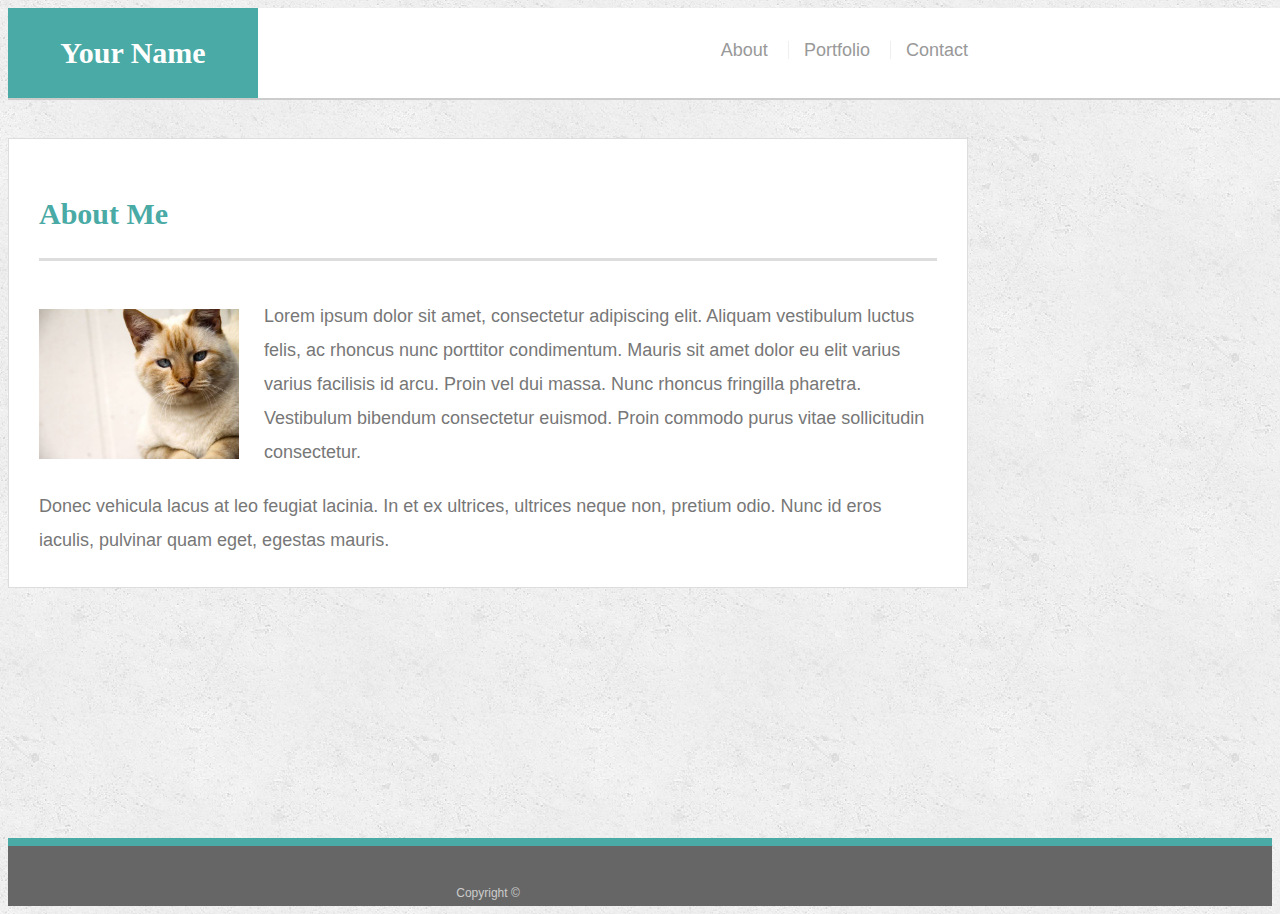
<file: index.html>
<!doctype html>
<html lang="en-us">

<head>
  <meta charset="UTF-8">
  <title>About | Your Name</title>
  <link rel="stylesheet" type="text/css" href="assets/css/style.css">
</head>

<body>

  <div  id= "main-nav" class="container">
    <div class= "row">
      <div class= "col">
  <header id="masthead">
    <div class="container">
      <a href="index.html" id="logo">Your Name</a>
      <nav>
        <a href="index.html">About</a>
        <a href="portfolio.html">Portfolio</a>
        <a href="contact.html">Contact</a>
      </nav>
    </div>
  </div>
</div>
</div>
  </header>

  <div id="main-container" class="container">
    <section class="main-section">
    <div class="row">
      <h1>About Me</h1>
</div>
<div class="container">
<div id=main-row class="row">
  <div class="col-md">
      <img id= "cat" src="assets/images/cat.jpg" class="auth-image" alt="Your Name">
  </div>
  <div class="col">

      <p>Lorem ipsum dolor sit amet, consectetur adipiscing elit. Aliquam vestibulum luctus felis, ac rhoncus nunc porttitor condimentum. Mauris sit amet dolor eu elit varius varius facilisis id arcu. Proin vel dui massa. Nunc rhoncus fringilla pharetra. Vestibulum bibendum consectetur euismod. Proin commodo purus vitae sollicitudin consectetur.</p>

      <p>Donec vehicula lacus at leo feugiat lacinia. In et ex ultrices, ultrices neque non, pretium odio. Nunc id eros iaculis, pulvinar quam eget, egestas mauris.</p>
</div>
  </div>
</div>
    </section>

  </div>

  <footer>
    <div class="container">
      Copyright &copy; 
    </div>
  </footer>
</body>

</html>
</file>
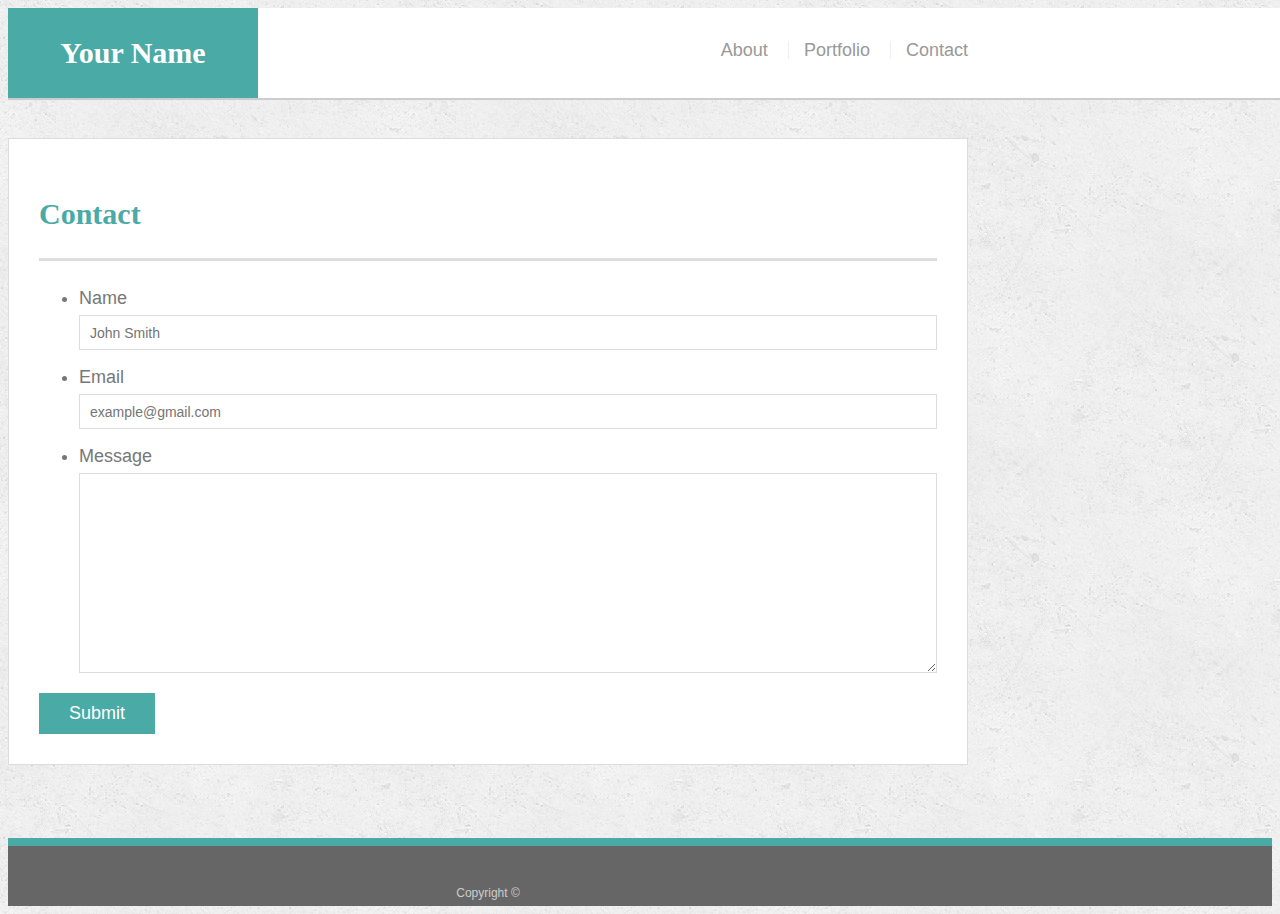
<file: contact.html>
<!doctype html>
<html lang="en-us">

<head>
  <meta charset="UTF-8">
  <title>Contact | Your Name</title>
  <link rel="stylesheet" type="text/css" href="assets/css/style.css">
</head>

<body>

  <header id="masthead">
    <div class="container">
      <a href="index.html" id="logo">Your Name</a>
      <nav>
        <a href="index.html">About</a>
        <a href="portfolio.html">Portfolio</a>
        <a href="contact.html">Contact</a>
      </nav>
    </div>
  </header>

  <div id="main-container" class="container">
    <section class="main-section">
      <h1>Contact</h1>

      <form id="contact-form">
        <ul>
          <li>
            <label for="name">Name</label>
            <input type="text" id="name" name="name" placeholder="John Smith" required="required">
          </li>
          <li>
            <label for="email">Email</label>
            <input type="email" id="email" name="email" placeholder="example@gmail.com" required="required">
          </li>
          <li>
            <label for="message">Message</label>
            <textarea id="message" name="message" required="required"></textarea>
          </li>
        </ul>
        <input type="submit">
      </form>

    </section>

  </div>

  <footer>
    <div class="container">
      Copyright &copy; 
    </div>
  </footer>
</body>

</html>
</file>
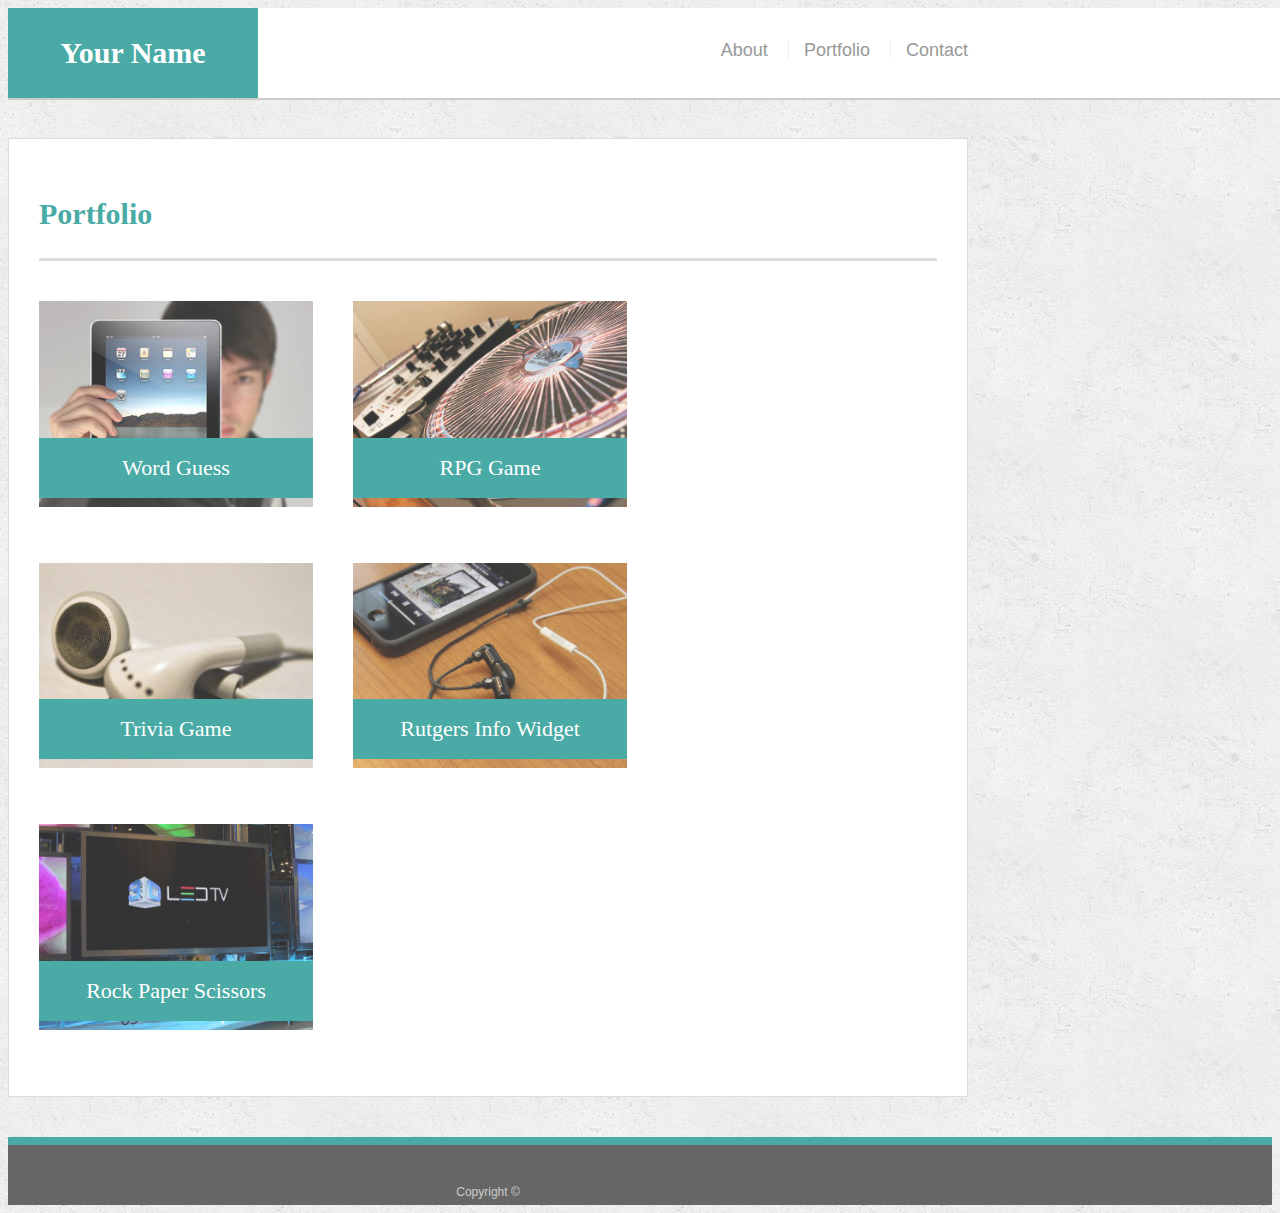
<file: portfolio.html>
<!doctype html>
<html lang="en-us">

<head>
  <meta charset="UTF-8">
  <title>Portfolio | Your Name</title>
  <link rel="stylesheet" type="text/css" href="assets/css/style.css">
</head>

<body>
<div class="row">
  <div class="col">
  <header id="masthead">
    <div class="container">
      <a href="index.html" id="logo">Your Name</a>
      <nav>
        <a href="index.html">About</a>
        <a href="portfolio.html">Portfolio</a>
        <a href="contact.html">Contact</a>
      </nav>
    </div>
  </div>
</div>
  </header>

  <div id="main-container" class="container">
    <section class="main-section">
      <h1>Portfolio</h1>

      <div class="work">
        <img src="assets/images/technics-q-c-640-480-1.jpg" alt="Word Guess">

        <h3>Word Guess</h3>
      </div>
      <div class="work">
        <img src="assets/images/technics-q-c-640-480-2.jpg" alt="RPG Game">

        <h3>RPG Game</h3>
      </div>
      <div class="work">
        <img src="assets/images/technics-q-c-640-480-5.jpg" alt="Trivia Game">

        <h3>Trivia Game</h3>
      </div>
      <div class="work">
        <img src="assets/images/technics-q-c-640-480-7.jpg" alt="Rutgers Info Widget">

        <h3>Rutgers Info Widget</h3>
      </div>
      <div class="work">
        <img src="assets/images/technics-q-c-640-480-9.jpg" alt="Rock Paper Scissors">

        <h3>Rock Paper Scissors</h3>
      </div>

    </section>

  </div>

  <footer>
    <div class="container">
      Copyright &copy;
    </div>
  </footer>
</body>

</html>
</file>
<file: assets/css/style.css>
body {
  font-family: Arial, "Helvetica Neue", Helvetica, sans-serif;
  font-size: 18px;
  line-height: 34px;
  color: #777777;
  background: url("../images/concrete_seamless.png");
}

* {
  box-sizing: border-box;
}

/* general */

.container {
  float: left;
  width: 100%;
  max-width: 960px;
  margin: 0 auto;
  clear: both;
}

h1,
h2,
h3,
p {
  margin-bottom: 20px;
}

p:last-child {
  margin-bottom: 0;
}

h1,
h2,
h3 {
  font-family: Georgia, Times, "Times New Roman", serif;
  font-weight: 700;
  color: #4aaaa5;
}

h1 {
  padding-bottom: 20px;
  font-size: 30px;
  line-height: 49px;
  border-bottom: 3px solid #dddddd;
}

h2,
h3 {
  font-size: 22px;
}

/* header */

#masthead {
  position: fixed;
  z-index: 99;
  width: 100%;
  margin: 0 0 30px;
  overflow: auto;
  color: #ffffff;
  background: #ffffff;
  border-bottom: 2px solid #cccccc;
}

#logo {
  float: left;
  width: 250px;
  height: 90px;
  font-family: Georgia, Times, "Times New Roman", serif;
  font-size: 30px;
  font-weight: 700;
  line-height: 90px;
  color: #ffffff;
  text-align: center;
  text-decoration: none;
  background: #4aaaa5;
}

nav {
  float: right;
  margin-top: 25px;
}

nav a {
  display: inline-block;
  padding-left: 15px;
  margin-left: 15px;
  line-height: 18px;
  color: #999;
  text-decoration: none;
  border-left: 1px solid #efefef;
}

nav a:first-child {
  border-left: 0 none;
}

/* footer */

footer {
  padding: 30px 0;
  clear: both;
  font-size: 12px;
  color: #ffffff;
  color: #cccccc;
  text-align: center;
  background: #666666;
  border-top: 8px solid #4aaaa5;
  height: 50px;
}

h3, h2 {
  padding-bottom: 20px;
  margin-bottom: 15px;
  line-height: 22px;
  border-bottom: 2px solid #eeeeee;
}

/* main */

#main-container {
  padding-top: 130px;
  min-height: calc(100vh - 70px);
}

.main-section {
  float: left;
  width: 100%;
  max-width: 960px;
  padding: 30px;
  margin: 0 0 40px;
  background: #ffffff;
  border: 1px solid #dddddd;
}

/* portfolio page */

.work {
  position: relative;
  float: left;
  width: 274px;
  margin: 20px 0 25px;
  overflow: auto;
}

.work:nth-child(even) {
  margin-right: 40px;
}

.work img {
  width: 100%;
  border: 0 none;
  opacity: 0.8;
}

.work h3 {
  position: absolute;
  bottom: 20px;
  width: 100%;
  padding: 15px;
  margin-bottom: 0;
  font-weight: 300;
  line-height: 30px;
  color: #ffffff;
  text-align: center;
  background: #4aaaa5;
  border-bottom: 0;
}

.auth-image {
  float: left;
  width: 200px;
  height: auto;
  margin-top: 10px;
  margin-right: 25px;
}

/* contact page */

#contact-form ul {
  margin-bottom: 20px;
}

#contact-form li {
  margin-bottom: 10px;
}

label,
input[type=text],
input[type=email],
textarea {
  display: block;
  width: 100%;
}

input[type=text],
input[type=email],
textarea {
  height: 35px;
  padding: 0 10px;
  font-size: 14px;
  border: 1px solid #dddddd;
}

textarea {
  height: 200px;
}

input[type=submit] {
  padding: 10px 30px;
  font-size: 18px;
  color: #ffffff;
  cursor: pointer;
  background: #4aaaa5;
  border: 0 none;
}

@media only screen and (max-width: 980px) {
  #main-container{
    max-width: 60%;
    max-height: 200px;
   
  }
}

@media only screen  and (max-width: 768px){
  #main-container{
    max-width: 95%;
  }
  header {
    max-width: 95%;
    float: none;
  }
  nav{
    padding: 0,30px,0,0;
  }
}

@media only screen and (max-width: 640px) {
  #main-container{ max-width: 100%;}
  #cat {
width: 500px;
  }

}
</file>
